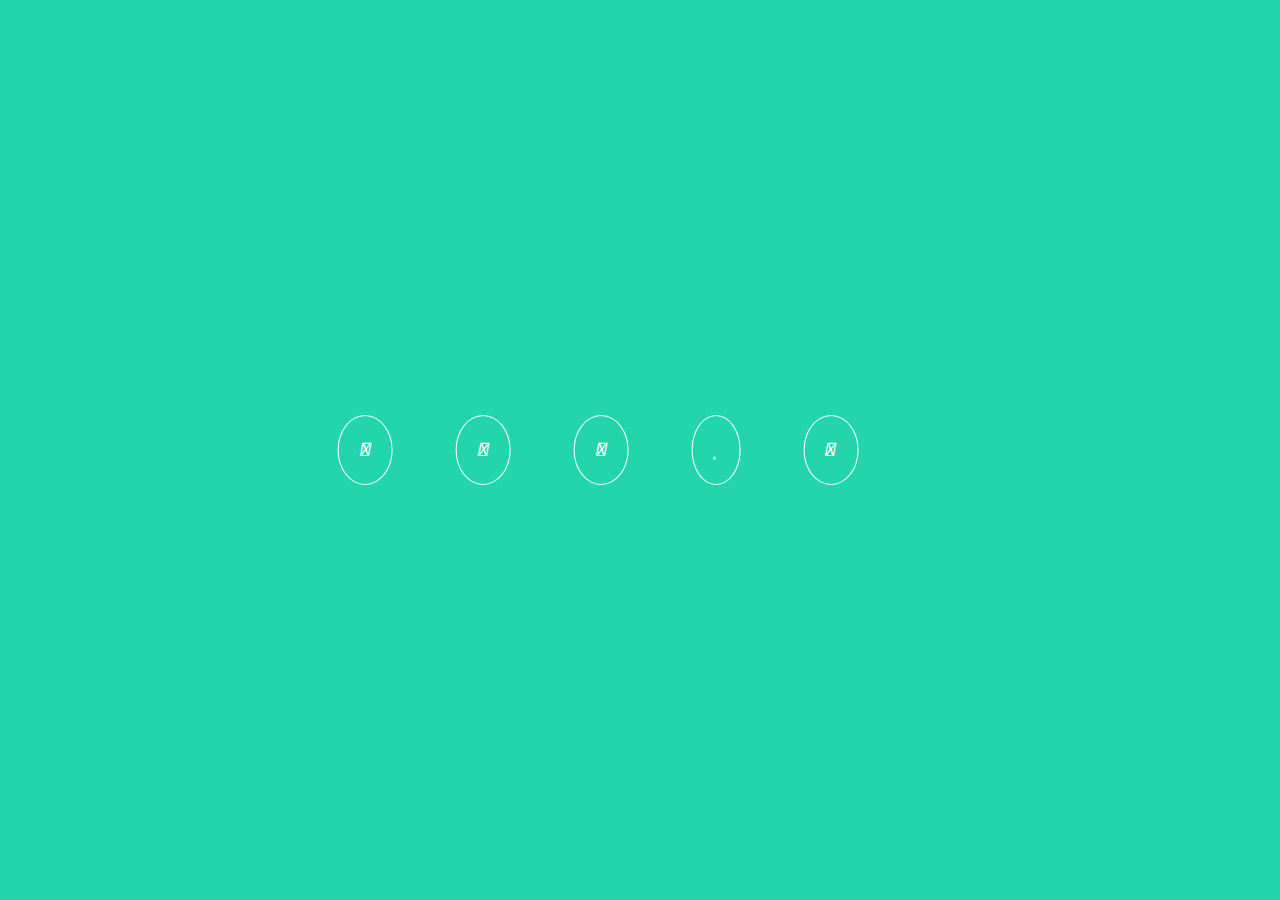
<file: html/social.html>
<!DOCTYPE html>
<html lang="en">
  <head>
    <title>Social</title>
    <meta charset="utf-8"/>
    <meta http-equiv="X-UA-Compatible" content="ie=edge"/>
    <meta name="viewport" content="width=device-width, initial-scale=1.0"/>
    <link rel="stylesheet" type="text/css" href="../css/social.css"/>
    <link rel="stylesheet" href="https://stackpath.bootstrapcdn.com/font-awesome/4.7.0/css/font-awesome.min.css"/>
    <link rel="stylesheet" href="https://use.fontawesome.com/releases/v5.3.1/css/all.css" integrity="sha384-mzrmE5qonljUremFsqc01SB46JvROS7bZs3IO2EmfFsd15uHvIt+Y8vEf7N7fWAU" crossorigin="anonymous"/>
  </head>
  <body>
    <div class="wrapper">
      <div class="media">
        <ul>
          <li><a href="https://www.instagram.com/dewailly.calis/"><i class="fab fa-instagram" aria-hidden="true"></i></a></li>
          <li><a href="https://twitter.com/CalisDewailly"><i class="fab fa-twitter" aria-hidden="true"></i></a></li>
          <li><a href="https://plus.google.com/u/0/105236890600356954961"><i class="fab fa-google" aria-hidden="true"></i></a></li>
          <li><a href="https://www.instagram.com/claire_rqn/"><i class="fas fa-heart" aria-hidden="true"></i></a></li>
          <li><a href="https://lyc-perrin-soa.ac-versailles.fr/portail/"><i class="fas fa-graduation-cap" aria-hidden="true"></i></a></li>
        </ul>
      </div>
    </div>
  </body>
</html>
</file>
<file: css/social.css>
@import url('https://fonts.googleapis.com/css?family=Source+Sans+Pro');
body {
  font-family: "Source Sans Pro";
  background: #282828;
  background: linear-gradient(-45deg, #EE7752, #E73C7E, #23A6D5, #23D5AB);
  background-size: 80000% 80000%;
  animation: Gradient 15s ease infinite;
}

@-webkit-keyframes Gradient {
  0% {
    background-position: 0% 50%
  }
  50% {
    background-position: 100% 50%
  }
  100% {
    background-position: 0% 50%
  }
}

.media {
  position: absolute;
  top: 50%;
  left: 50%;
  transform: translate(-60%, -50%);
  text-align: center;
}

li {
  list-style: none;
  margin: 10px 30px;
  display: inline-block;
  font-size: 20px;
  padding: 20px 20px;
  color: #fff;
  border: 1px solid #fff;
  border-radius: 50%;
  transition: .5s;
}

li:hover {
  color: #292929;
  border: 1px solid #292929;
  transition: .5s;
  text-decoration: none;
}

a {
  text-decoration: none;
  color: #fff;
  transition: .5s;
}
</file>
